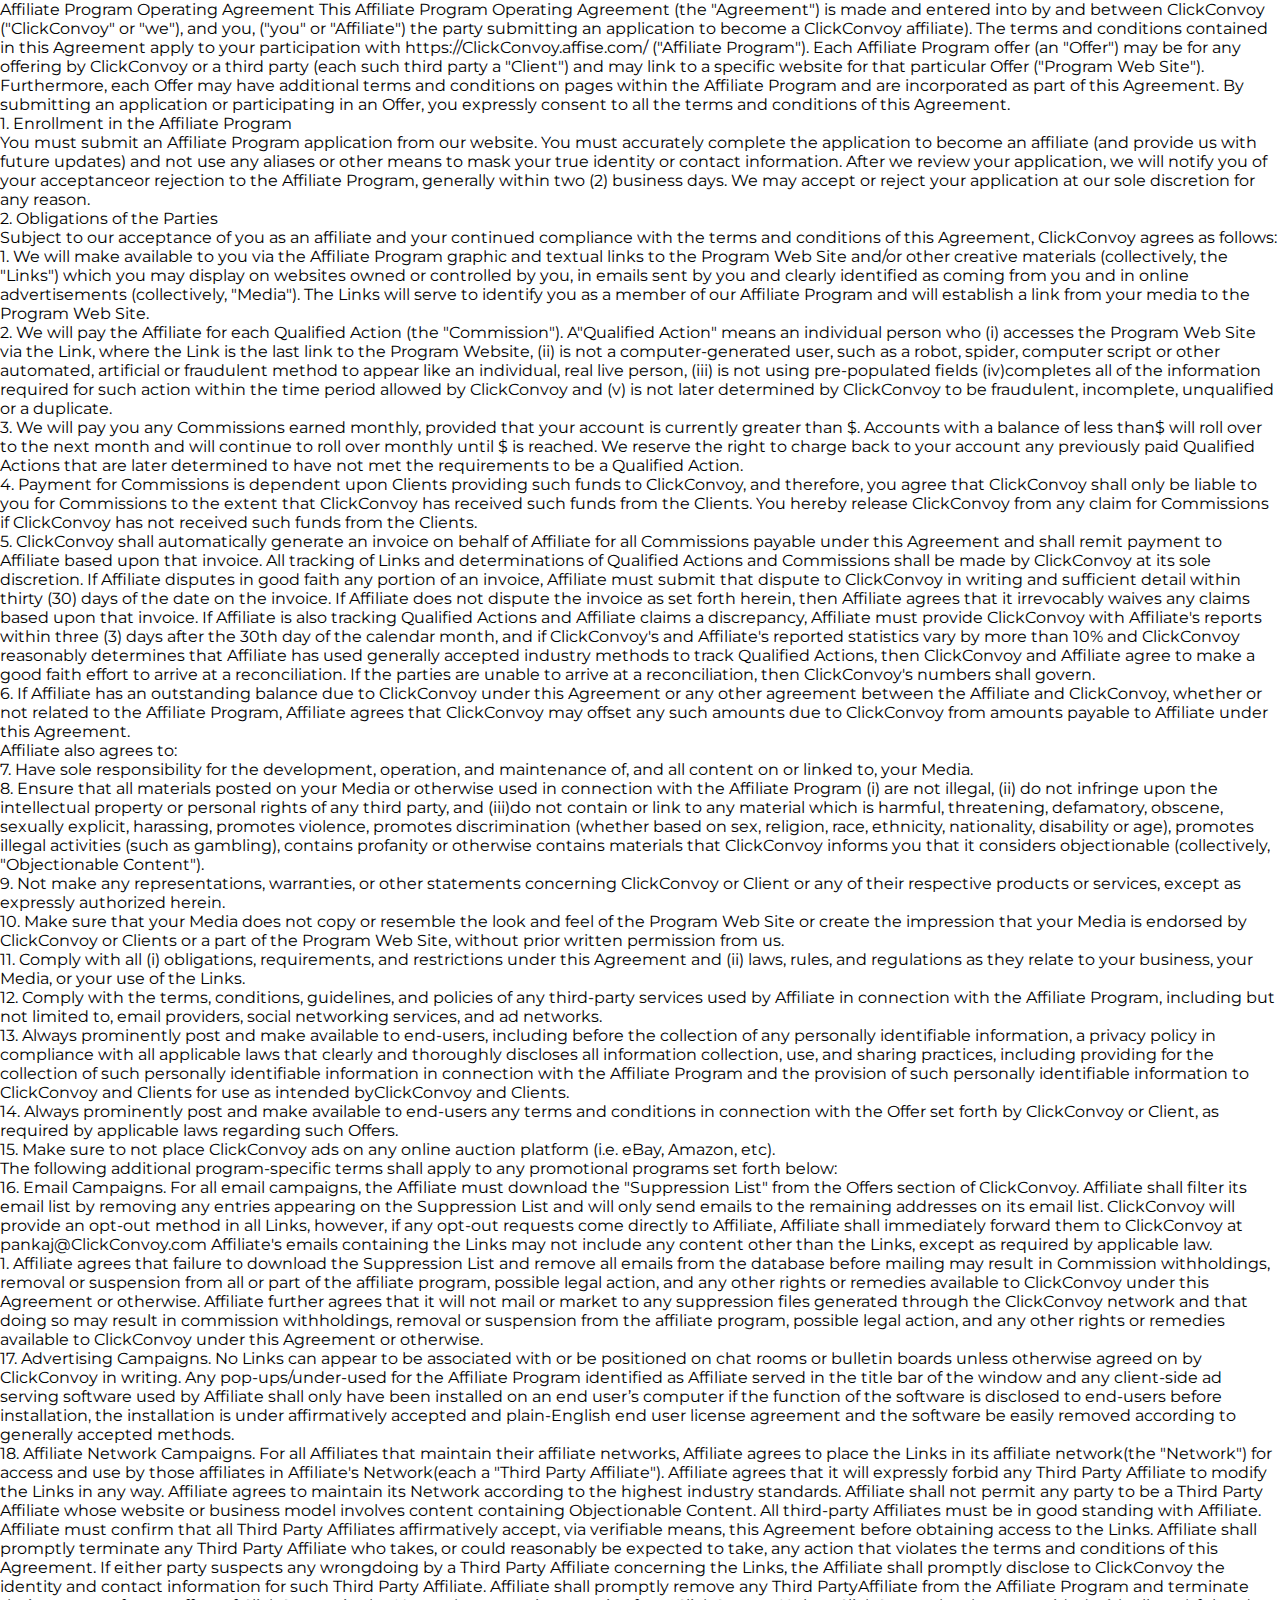
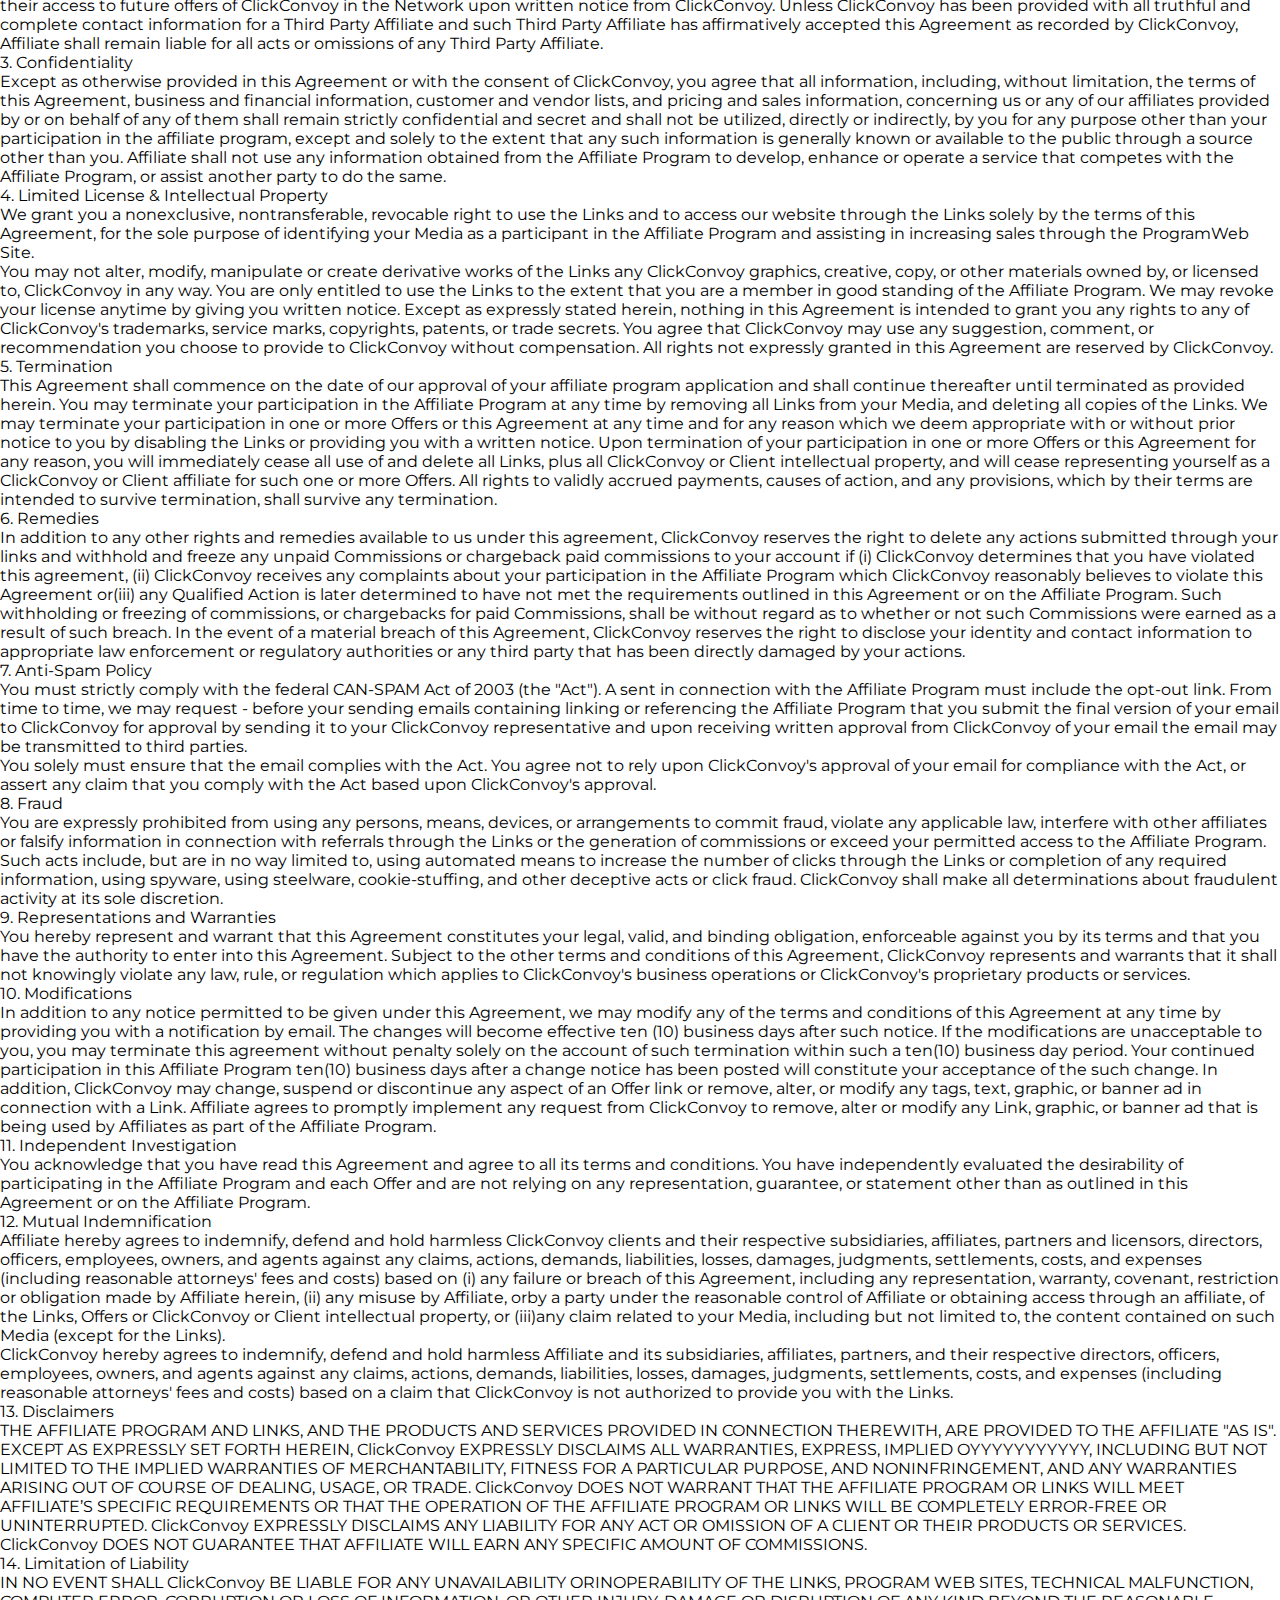
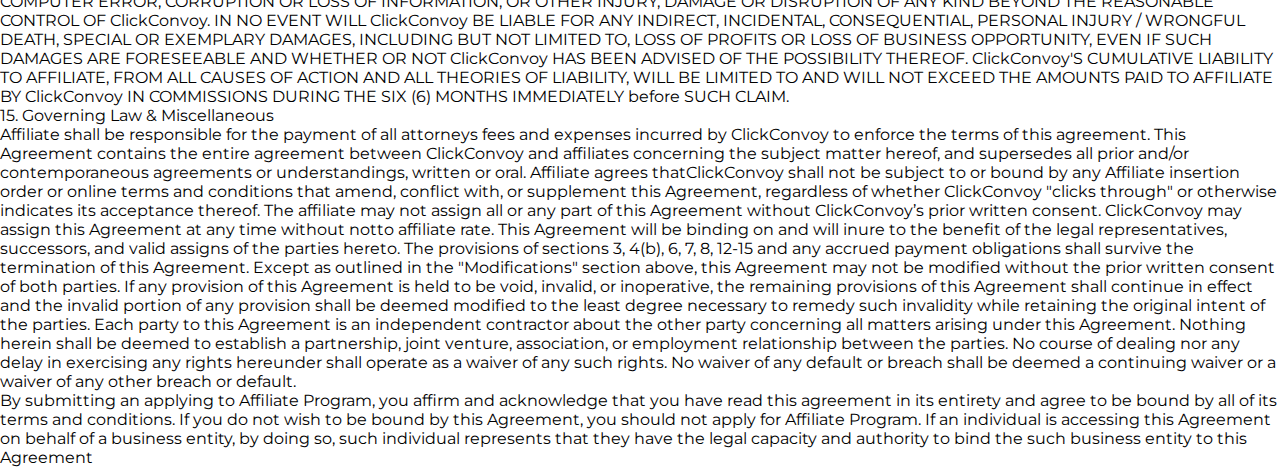
<file: TermsAndCondition.html>
<!doctype html>
<html lang="en">

<head>
    <!-- Required meta tags -->
    <meta charset="utf-8">
    <meta name="viewport" content="width=device-width, initial-scale=1">

    <!-- Bootstrap CSS -->
    <link href="https://cdn.jsdelivr.net/npm/bootstrap@5.0.2/dist/css/bootstrap.min.css" rel="stylesheet"
        integrity="sha384-EVSTQN3/azprG1Anm3QDgpJLIm9Nao0Yz1ztcQTwFspd3yD65VohhpuuCOmLASjC" crossorigin="anonymous">

    <title>ClickConvoy Publisher Signup</title>
    <link rel="stylesheet" href="./assets/css/style.css">
</head>

<body>
    <div class="pt-5 container">
        <p>Affiliate Program Operating Agreement This Affiliate Program Operating Agreement (the "Agreement")
            is made and entered into by and between ClickConvoy ("ClickConvoy" or "we"), and you,
            ("you" or "Affiliate") the party submitting an application to become a ClickConvoy
            affiliate). The terms and conditions contained in this Agreement apply to your participation with
            https://ClickConvoy.affise.com/ ("Affiliate Program"). Each Affiliate Program offer (an
            "Offer") may be for any offering by ClickConvoy or a third party (each such third party a
            "Client") and may link to a specific website for that particular Offer ("Program Web
            Site"). Furthermore, each Offer may have additional terms and conditions on pages within the Affiliate
            Program and are incorporated as part of this Agreement. By submitting an application or participating in an
            Offer, you expressly consent to all the terms and conditions of this Agreement.<br>
            1. Enrollment in the Affiliate Program<br>
            You must submit an Affiliate Program application from our website. You must accurately complete the
            application to become an affiliate (and provide us with future updates) and not use any aliases or other
            means to mask your true identity or contact information. After we review your application, we will notify
            you of your acceptanceor rejection to the Affiliate Program, generally within two (2) business days. We may
            accept or reject your application at our sole discretion for any reason.<br>
            2. Obligations of the Parties<br>
            Subject to our acceptance of you as an affiliate and your continued compliance with the terms and conditions
            of this Agreement, ClickConvoy agrees as follows:<br>
            1. We will make available to you via the Affiliate Program graphic and textual links to the Program Web Site
            and/or other creative materials (collectively, the "Links") which you may display on websites
            owned or controlled by you, in emails sent by you and clearly identified as coming from you and in online
            advertisements (collectively, "Media"). The Links will serve to identify you as a member of our
            Affiliate Program and will establish a link from your media to the Program Web Site.<br>
            2. We will pay the Affiliate for each Qualified Action (the "Commission"). A"Qualified
            Action" means an individual person who (i) accesses the Program Web Site via the Link, where the Link
            is the last link to the Program Website, (ii) is not a computer-generated user, such as a robot, spider,
            computer script or other automated, artificial or fraudulent method to appear like an individual, real live
            person, (iii) is not using pre-populated fields (iv)completes all of the information required for such
            action within the time period allowed by ClickConvoy and (v) is not later determined by ClickConvoy to be
            fraudulent, incomplete, unqualified or a duplicate.<br>
            3. We will pay you any Commissions earned monthly, provided that your account is currently greater than $.
            Accounts with a balance of less than$ will roll over to the next month and will continue to roll over
            monthly until $ is reached. We reserve the right to charge back to your account any previously paid
            Qualified Actions that are later determined to have not met the requirements to be a Qualified Action.<br>
            4. Payment for Commissions is dependent upon Clients providing such funds to ClickConvoy, and therefore, you
            agree that ClickConvoy shall only be liable to you for Commissions to the extent that ClickConvoy has
            received such funds from the Clients. You hereby release ClickConvoy from any claim for Commissions if
            ClickConvoy has not received such funds from the Clients.<br>
            5. ClickConvoy shall automatically generate an invoice on behalf of Affiliate for all Commissions payable
            under this Agreement and shall remit payment to Affiliate based upon that invoice. All tracking of Links and
            determinations of Qualified Actions and Commissions shall be made by ClickConvoy at its sole discretion. If
            Affiliate disputes in good faith any portion of an invoice, Affiliate must submit that dispute to
            ClickConvoy in writing and sufficient detail within thirty (30) days of the date on the invoice. If
            Affiliate does not dispute the invoice as set forth herein, then Affiliate agrees that it irrevocably waives
            any claims based upon that invoice. If Affiliate is also tracking Qualified Actions and Affiliate claims a
            discrepancy, Affiliate must provide ClickConvoy with Affiliate's reports within three (3) days after the
            30th day of the calendar month, and if ClickConvoy's and Affiliate's reported statistics vary by more than
            10% and ClickConvoy reasonably determines that Affiliate has used generally accepted industry methods to
            track Qualified Actions, then ClickConvoy and Affiliate agree to make a good faith effort to arrive at a
            reconciliation. If the parties are unable to arrive at a reconciliation, then ClickConvoy's numbers shall
            govern.<br>
            6. If Affiliate has an outstanding balance due to ClickConvoy under this Agreement or any other agreement
            between the Affiliate and ClickConvoy, whether or not related to the Affiliate Program, Affiliate agrees
            that ClickConvoy may offset any such amounts due to ClickConvoy from amounts payable to Affiliate under this
            Agreement.<br>
            Affiliate also agrees to:<br>
            7. Have sole responsibility for the development, operation, and maintenance of, and all content on or linked
            to, your Media.<br>
            8. Ensure that all materials posted on your Media or otherwise used in connection with the Affiliate Program
            (i) are not illegal, (ii) do not infringe upon the intellectual property or personal rights of any third
            party, and (iii)do not contain or link to any material which is harmful, threatening, defamatory, obscene,
            sexually explicit, harassing, promotes violence, promotes discrimination (whether based on sex, religion,
            race, ethnicity, nationality, disability or age), promotes illegal activities (such as gambling), contains
            profanity or otherwise contains materials that ClickConvoy informs you that it considers objectionable
            (collectively, "Objectionable Content").<br>
            9. Not make any representations, warranties, or other statements concerning ClickConvoy or Client or any of
            their respective products or services, except as expressly authorized herein.<br>
            10. Make sure that your Media does not copy or resemble the look and feel of the Program Web Site or create
            the impression that your Media is endorsed by ClickConvoy or Clients or a part of the Program Web Site,
            without prior written permission from us.<br>
            11. Comply with all (i) obligations, requirements, and restrictions under this Agreement and (ii) laws,
            rules, and regulations as they relate to your business, your Media, or your use of the Links.<br>
            12. Comply with the terms, conditions, guidelines, and policies of any third-party services used by
            Affiliate in connection with the Affiliate Program, including but not limited to, email providers, social
            networking services, and ad networks.<br>
            13. Always prominently post and make available to end-users, including before the collection of any
            personally identifiable information, a privacy policy in compliance with all applicable laws that clearly
            and thoroughly discloses all information collection, use, and sharing practices, including providing for the
            collection of such personally identifiable information in connection with the Affiliate Program and the
            provision of such personally identifiable information to ClickConvoy and Clients for use as intended
            byClickConvoy and Clients.<br>
            14. Always prominently post and make available to end-users any terms and conditions in connection with the
            Offer set forth by ClickConvoy or Client, as required by applicable laws regarding such Offers.<br>
            15. Make sure to not place ClickConvoy ads on any online auction platform (i.e. eBay, Amazon, etc).<br>
            The following additional program-specific terms shall apply to any promotional programs set forth below:<br>
            16. Email Campaigns. For all email campaigns, the Affiliate must download the "Suppression List"
            from the Offers section of ClickConvoy. Affiliate shall filter its email list by removing any entries
            appearing on the Suppression List and will only send emails to the remaining addresses on its email list.
            ClickConvoy will provide an opt-out method in all Links, however, if any opt-out requests come directly to
            Affiliate, Affiliate shall immediately forward them to ClickConvoy at pankaj@ClickConvoy.com Affiliate's
            emails containing the Links may not include any content other than the Links, except as required by
            applicable law.<br>
            1. Affiliate agrees that failure to download the Suppression List and remove all emails from the database
            before mailing may result in Commission withholdings, removal or suspension from all or part of the
            affiliate program, possible legal action, and any other rights or remedies available to ClickConvoy under
            this Agreement or otherwise. Affiliate further agrees that it will not mail or market to any suppression
            files generated through the ClickConvoy network and that doing so may result in commission withholdings,
            removal or suspension from the affiliate program, possible legal action, and any other rights or remedies
            available to ClickConvoy under this Agreement or otherwise.<br>
            17. Advertising Campaigns. No Links can appear to be associated with or be positioned on chat rooms or
            bulletin boards unless otherwise agreed on by ClickConvoy in writing. Any pop-ups/under-used for the
            Affiliate Program identified as Affiliate served in the title bar of the window and any client-side ad
            serving software used by Affiliate shall only have been installed on an end user&rsquo;s computer if the
            function of the software is disclosed to end-users before installation, the installation is under
            affirmatively accepted and plain-English end user license agreement and the software be easily removed
            according to generally accepted methods.<br>
            18. Affiliate Network Campaigns. For all Affiliates that maintain their affiliate networks, Affiliate agrees
            to place the Links in its affiliate network(the "Network") for access and use by those affiliates
            in Affiliate's Network(each a "Third Party Affiliate"). Affiliate agrees that it will expressly
            forbid any Third Party Affiliate to modify the Links in any way. Affiliate agrees to maintain its Network
            according to the highest industry standards. Affiliate shall not permit any party to be a Third Party
            Affiliate whose website or business model involves content containing Objectionable Content. All third-party
            Affiliates must be in good standing with Affiliate. Affiliate must confirm that all Third Party Affiliates
            affirmatively accept, via verifiable means, this Agreement before obtaining access to the Links. Affiliate
            shall promptly terminate any Third Party Affiliate who takes, or could reasonably be expected to take, any
            action that violates the terms and conditions of this Agreement. If either party suspects any wrongdoing by
            a Third Party Affiliate concerning the Links, the Affiliate shall promptly disclose to ClickConvoy the
            identity and contact information for such Third Party Affiliate. Affiliate shall promptly remove any Third
            PartyAffiliate from the Affiliate Program and terminate their access to future offers of ClickConvoy in the
            Network upon written notice from ClickConvoy. Unless ClickConvoy has been provided with all truthful and
            complete contact information for a Third Party Affiliate and such Third Party Affiliate has affirmatively
            accepted this Agreement as recorded by ClickConvoy, Affiliate shall remain liable for all acts or omissions
            of any Third Party Affiliate.<br>
            3. Confidentiality<br>
            Except as otherwise provided in this Agreement or with the consent of ClickConvoy, you agree that all
            information, including, without limitation, the terms of this Agreement, business and financial information,
            customer and vendor lists, and pricing and sales information, concerning us or any of our affiliates
            provided by or on behalf of any of them shall remain strictly confidential and secret and shall not be
            utilized, directly or indirectly, by you for any purpose other than your participation in the affiliate
            program, except and solely to the extent that any such information is generally known or available to the
            public through a source other than you. Affiliate shall not use any information obtained from the Affiliate
            Program to develop, enhance or operate a service that competes with the Affiliate Program, or assist another
            party to do the same.<br>
            4. Limited License &amp; Intellectual Property<br>
            We grant you a nonexclusive, nontransferable, revocable right to use the Links and to access our website
            through the Links solely by the terms of this Agreement, for the sole purpose of identifying your Media as a
            participant in the Affiliate Program and assisting in increasing sales through the ProgramWeb Site.<br>
            You may not alter, modify, manipulate or create derivative works of the Links any ClickConvoy graphics,
            creative, copy, or other materials owned by, or licensed to, ClickConvoy in any way. You are only entitled
            to use the Links to the extent that you are a member in good standing of the Affiliate Program. We may
            revoke your license anytime by giving you written notice. Except as expressly stated herein, nothing in this
            Agreement is intended to grant you any rights to any of ClickConvoy's trademarks, service marks, copyrights,
            patents, or trade secrets. You agree that ClickConvoy may use any suggestion, comment, or recommendation you
            choose to provide to ClickConvoy without compensation. All rights not expressly granted in this Agreement
            are reserved by ClickConvoy.<br>
            5. Termination<br>
            This Agreement shall commence on the date of our approval of your affiliate program application and shall
            continue thereafter until terminated as provided herein. You may terminate your participation in the
            Affiliate Program at any time by removing all Links from your Media, and deleting all copies of the Links.
            We may terminate your participation in one or more Offers or this Agreement at any time and for any reason
            which we deem appropriate with or without prior notice to you by disabling the Links or providing you with a
            written notice. Upon termination of your participation in one or more Offers or this Agreement for any
            reason, you will immediately cease all use of and delete all Links, plus all ClickConvoy or Client
            intellectual property, and will cease representing yourself as a ClickConvoy or Client affiliate for such
            one or more Offers. All rights to validly accrued payments, causes of action, and any provisions, which by
            their terms are intended to survive termination, shall survive any termination.<br>
            6. Remedies<br>
            In addition to any other rights and remedies available to us under this agreement, ClickConvoy reserves the
            right to delete any actions submitted through your links and withhold and freeze any unpaid Commissions or
            chargeback paid commissions to your account if (i) ClickConvoy determines that you have violated this
            agreement, (ii) ClickConvoy receives any complaints about your participation in the Affiliate Program which
            ClickConvoy reasonably believes to violate this Agreement or(iii) any Qualified Action is later determined
            to have not met the requirements outlined in this Agreement or on the Affiliate Program. Such withholding or
            freezing of commissions, or chargebacks for paid Commissions, shall be without regard as to whether or not
            such Commissions were earned as a result of such breach. In the event of a material breach of this
            Agreement, ClickConvoy reserves the right to disclose your identity and contact information to appropriate
            law enforcement or regulatory authorities or any third party that has been directly damaged by your
            actions.<br>
            7. Anti-Spam Policy<br>
            You must strictly comply with the federal CAN-SPAM Act of 2003 (the "Act"). A sent in connection
            with the Affiliate Program must include the opt-out link. From time to time, we may request - before your
            sending emails containing linking or referencing the Affiliate Program that you submit the final version of
            your email to ClickConvoy for approval by sending it to your ClickConvoy representative and upon receiving
            written approval from ClickConvoy of your email the email may be transmitted to third parties.<br>
            You solely must ensure that the email complies with the Act. You agree not to rely upon ClickConvoy's
            approval of your email for compliance with the Act, or assert any claim that you comply with the Act based
            upon ClickConvoy's approval.<br>
            8. Fraud<br>
            You are expressly prohibited from using any persons, means, devices, or arrangements to commit fraud,
            violate any applicable law, interfere with other affiliates or falsify information in connection with
            referrals through the Links or the generation of commissions or exceed your permitted access to the
            Affiliate Program. Such acts include, but are in no way limited to, using automated means to increase the
            number of clicks through the Links or completion of any required information, using spyware, using
            steelware, cookie-stuffing, and other deceptive acts or click fraud. ClickConvoy shall make all
            determinations about fraudulent activity at its sole discretion.<br>
            9. Representations and Warranties<br>
            You hereby represent and warrant that this Agreement constitutes your legal, valid, and binding obligation,
            enforceable against you by its terms and that you have the authority to enter into this Agreement. Subject
            to the other terms and conditions of this Agreement, ClickConvoy represents and warrants that it shall not
            knowingly violate any law, rule, or regulation which applies to ClickConvoy's business operations or
            ClickConvoy's proprietary products or services.<br>
            10. Modifications<br>
            In addition to any notice permitted to be given under this Agreement, we may modify any of the terms and
            conditions of this Agreement at any time by providing you with a notification by email. The changes will
            become effective ten (10) business days after such notice. If the modifications are unacceptable to you, you
            may terminate this agreement without penalty solely on the account of such termination within such a ten(10)
            business day period. Your continued participation in this Affiliate Program ten(10) business days after a
            change notice has been posted will constitute your acceptance of the such change. In addition, ClickConvoy
            may change, suspend or discontinue any aspect of an Offer link or remove, alter, or modify any tags, text,
            graphic, or banner ad in connection with a Link. Affiliate agrees to promptly implement any request from
            ClickConvoy to remove, alter or modify any Link, graphic, or banner ad that is being used by Affiliates as
            part of the Affiliate Program.<br>
            11. Independent Investigation<br>
            You acknowledge that you have read this Agreement and agree to all its terms and conditions. You have
            independently evaluated the desirability of participating in the Affiliate Program and each Offer and are
            not relying on any representation, guarantee, or statement other than as outlined in this Agreement or on
            the Affiliate Program.<br>
            12. Mutual Indemnification<br>
            Affiliate hereby agrees to indemnify, defend and hold harmless ClickConvoy clients and their respective
            subsidiaries, affiliates, partners and licensors, directors, officers, employees, owners, and agents against
            any claims, actions, demands, liabilities, losses, damages, judgments, settlements, costs, and expenses
            (including reasonable attorneys' fees and costs) based on (i) any failure or breach of this Agreement,
            including any representation, warranty, covenant, restriction or obligation made by Affiliate herein, (ii)
            any misuse by Affiliate, orby a party under the reasonable control of Affiliate or obtaining access through
            an affiliate, of the Links, Offers or ClickConvoy or Client intellectual property, or (iii)any claim related
            to your Media, including but not limited to, the content contained on such Media (except for the Links).<br>
            ClickConvoy hereby agrees to indemnify, defend and hold harmless Affiliate and its subsidiaries, affiliates,
            partners, and their respective directors, officers, employees, owners, and agents against any claims,
            actions, demands, liabilities, losses, damages, judgments, settlements, costs, and expenses (including
            reasonable attorneys' fees and costs) based on a claim that ClickConvoy is not authorized to provide you
            with the Links.<br>
            13. Disclaimers<br>
            THE AFFILIATE PROGRAM AND LINKS, AND THE PRODUCTS AND SERVICES PROVIDED IN CONNECTION THEREWITH, ARE
            PROVIDED TO THE AFFILIATE "AS IS". EXCEPT AS EXPRESSLY SET FORTH HEREIN, ClickConvoy EXPRESSLY
            DISCLAIMS ALL WARRANTIES, EXPRESS, IMPLIED OYYYYYYYYYYY, INCLUDING BUT NOT LIMITED TO THE IMPLIED WARRANTIES
            OF MERCHANTABILITY, FITNESS FOR A PARTICULAR PURPOSE, AND NONINFRINGEMENT, AND ANY WARRANTIES ARISING OUT OF
            COURSE OF DEALING, USAGE, OR TRADE. ClickConvoy DOES NOT WARRANT THAT THE AFFILIATE PROGRAM OR LINKS WILL
            MEET AFFILIATE&rsquo;S SPECIFIC REQUIREMENTS OR THAT THE OPERATION OF THE AFFILIATE PROGRAM OR LINKS WILL BE
            COMPLETELY ERROR-FREE OR UNINTERRUPTED. ClickConvoy EXPRESSLY DISCLAIMS ANY LIABILITY FOR ANY ACT OR
            OMISSION OF A CLIENT OR THEIR PRODUCTS OR SERVICES. ClickConvoy DOES NOT GUARANTEE THAT AFFILIATE WILL EARN
            ANY SPECIFIC AMOUNT OF COMMISSIONS.<br>
            14. Limitation of Liability<br>
            IN NO EVENT SHALL ClickConvoy BE LIABLE FOR ANY UNAVAILABILITY ORINOPERABILITY OF THE LINKS, PROGRAM WEB
            SITES, TECHNICAL MALFUNCTION, COMPUTER ERROR, CORRUPTION OR LOSS OF INFORMATION, OR OTHER INJURY, DAMAGE OR
            DISRUPTION OF ANY KIND BEYOND THE REASONABLE CONTROL OF ClickConvoy. IN NO EVENT WILL ClickConvoy BE LIABLE
            FOR ANY INDIRECT, INCIDENTAL, CONSEQUENTIAL, PERSONAL INJURY / WRONGFUL DEATH, SPECIAL OR EXEMPLARY DAMAGES,
            INCLUDING BUT NOT LIMITED TO, LOSS OF PROFITS OR LOSS OF BUSINESS OPPORTUNITY, EVEN IF SUCH DAMAGES ARE
            FORESEEABLE AND WHETHER OR NOT ClickConvoy HAS BEEN ADVISED OF THE POSSIBILITY THEREOF. ClickConvoy'S
            CUMULATIVE LIABILITY TO AFFILIATE, FROM ALL CAUSES OF ACTION AND ALL THEORIES OF LIABILITY, WILL BE LIMITED
            TO AND WILL NOT EXCEED THE AMOUNTS PAID TO AFFILIATE BY ClickConvoy IN COMMISSIONS DURING THE SIX (6) MONTHS
            IMMEDIATELY before SUCH CLAIM.<br>
            15. Governing Law &amp; Miscellaneous<br>
            Affiliate shall be responsible for the payment of all attorneys fees and expenses incurred by ClickConvoy to
            enforce the terms of this agreement. This Agreement contains the entire agreement between ClickConvoy and
            affiliates concerning the subject matter hereof, and supersedes all prior and/or contemporaneous agreements
            or understandings, written or oral. Affiliate agrees thatClickConvoy shall not be subject to or bound by any
            Affiliate insertion order or online terms and conditions that amend, conflict with, or supplement this
            Agreement, regardless of whether ClickConvoy "clicks through" or otherwise indicates its
            acceptance thereof. The affiliate may not assign all or any part of this Agreement without
            ClickConvoy&rsquo;s prior written consent. ClickConvoy may assign this Agreement at any time without notto
            affiliate rate. This Agreement will be binding on and will inure to the benefit of the legal
            representatives, successors, and valid assigns of the parties hereto. The provisions of sections 3, 4(b), 6,
            7, 8, 12-15 and any accrued payment obligations shall survive the termination of this Agreement. Except as
            outlined in the "Modifications" section above, this Agreement may not be modified without the
            prior written consent of both parties. If any provision of this Agreement is held to be void, invalid, or
            inoperative, the remaining provisions of this Agreement shall continue in effect and the invalid portion of
            any provision shall be deemed modified to the least degree necessary to remedy such invalidity while
            retaining the original intent of the parties. Each party to this Agreement is an independent contractor
            about the other party concerning all matters arising under this Agreement. Nothing herein shall be deemed to
            establish a partnership, joint venture, association, or employment relationship between the parties. No
            course of dealing nor any delay in exercising any rights hereunder shall operate as a waiver of any such
            rights. No waiver of any default or breach shall be deemed a continuing waiver or a waiver of any other
            breach or default.<br>
            By submitting an applying to Affiliate Program, you affirm and acknowledge that you have read this agreement
            in its entirety and agree to be bound by all of its terms and conditions. If you do not wish to be bound by
            this Agreement, you should not apply for Affiliate Program. If an individual is accessing this Agreement on
            behalf of a business entity, by doing so, such individual represents that they have the legal capacity and
            authority to bind the such business entity to this Agreement<br>
        </p>
    </div>



    <script src="https://code.jquery.com/jquery-3.6.1.min.js"
        integrity="sha256-o88AwQnZB+VDvE9tvIXrMQaPlFFSUTR+nldQm1LuPXQ=" crossorigin="anonymous"></script>
    <!-- bootstrap js -->
    <script src="https://cdn.jsdelivr.net/npm/bootstrap@5.0.2/dist/js/bootstrap.bundle.min.js"
        integrity="sha384-MrcW6ZMFYlzcLA8Nl+NtUVF0sA7MsXsP1UyJoMp4YLEuNSfAP+JcXn/tWtIaxVXM"
        crossorigin="anonymous"></script>
    <!-- GSAP -->
</body>

</html>
</file>
<file: assets/css/style.css>
@import url("https://fonts.googleapis.com/css2?family=Montserrat:wght@100;200;400;500;600;700;800;900&display=swap");

@import url(./sm-nav.css);
@import url(./list.css);
@import "./join-us.css";
@import "./footer.css";

* {
  margin: 0;
  padding: 0;
  box-sizing: border-box;
}

body {
  /* background: rgb(0, 115, 207);
  background: linear-gradient(
    0deg,
    rgba(0, 115, 207, 1) 0%,
    rgba(255, 255, 255, 1) 100%
  ); */
  font-family: "Montserrat", sans-serif;
}

a {
  text-decoration: none;
}

ul,
li {
  margin: 0 !important;
}

.true-blue {
  color: #0073cf;
}

.bg-true-blue {
  background-color: #0073cf;
}
.bg-azure-blue {
  background-color: #046cd2;
}

/* Navbar */

.navbar-nav {
  margin-right: 25px !important;
}

.navbar-brand img {
  width: 120px;
}
@media (max-width: 560px) {
  .navbar-brand img {
    width: 70px;
  }
}

.nav-link {
  font-weight: 500;
  margin: 0 15px;
}

@media (max-width: 991px) {
  .nav-hide {
    display: none !important;
  }
}

/* Small Navigation */

.small-navigation {
  z-index: 99;
}

@media (min-width: 991px) {
  .sm-nav {
    display: none;
  }
}

/* .hero-section,.offerings,.advertiser,.publisher,.join-us {
  height:min-content;
} */

.hero-section {
  height: 97vh;
}

@media (max-width: 560px) {
  .hero-section {
    height: 91vh;
  }
}

/* Banner */

.banner-button {
  margin: 5px;
}

@media (max-width: 768px) {
  .banner span.block {
    font-size: 2.5rem;
  }
}

@media (max-width: 390px) {
  .banner .banner-head {
    margin-top: 50px;
    font-size: 5rem !important;
  }
}

.banner-img {
  margin-top: 0;
  text-align: left;
  padding-right: 20px;
  width: 90% !important;
}

@media (min-width: 768px) {
  .banner-img {
    text-align: left;
    padding-right: 100px !important;
    max-width: 42%;
  }
}

@media (max-width: 560px) {
  .banner {
    height: 100vh;
  }
  .banner-img {
    display: none;
  }
}

.banner .banner-text {
  font-size: 1.8rem !important;
  margin-left: 17px !important;
}

@media (max-width: 568px) {
  .banner .banner-text {
    font-size: 1.3rem !important;
    margin-left: 20px !important;
  }
}

/* Advertisers */

.advertiser .adv-img {
  width: 200px !important;
  height: 170px !important;
}

.service-section .icon-box {
  margin-bottom: 20px;
  padding: 30px;
  border-radius: 6px;
  background-color: whitesmoke;
}
.service-section .icon-box:hover .service-title a {
  color: #41a1fd;
}
.service-section .icon-box .service-icon {
  float: left;
  color: #41a1fd;
  font-size: 40px;
}

.service-section .icon-box .service-title {
  font-weight: 700;
  font-size: 1rem;
  margin-top: 30px;
  line-height: 1.3;
}

.service-section .icon-box .service-title.not {
  font-size: 1.2rem !important;
}

@media (min-width: 992px) {
  .service-section .icon-box .service-title {
    font-weight: 700;
    font-size: 2.5rem !important;
    margin-top: 30px;
    line-height: 1.3;
  }
  .service-section .icon-box .service-title.not {
    font-size: 2.5rem !important;
    margin-top: 20px;
  }
}
.service-section .icon-box .service-title a {
  color: #556270;
  transition: 0.3s;
  text-decoration: none;
}
.service-section .icon-box .service-para {
  margin-left: 70px;
  line-height: 24px;
  font-size: 14px;
}
.service-section .service-main-heading {
  color: #556270;
  padding: 0;
  margin-bottom: 20px;
  line-height: 1;
  font-size: 3rem;
  font-weight: 600;
}

/* Publishers */
.publisher .pub-img {
  width: 150px;
}

.publisher .service-section .container .service-title {
  font-size: 2rem !important;
}

.publisher .service-section .container .col-lg-4 .service-title {
  font-size: 1.5rem !important;
}

/* Join us */

@media (min-width: 768px) {
  .stats {
    padding-top: 4em !important;
    height: 93vh;
  }
}

.main-heading3,
.main-heading4 {
  margin-bottom: 0.8em !important;
}

.stats h1 {
  font-size: 3rem;
  font-weight: 500;
  margin-bottom: 25px;
}

.dt {
  font-size: 2rem;
  font-weight: 400;
  background-color: whitesmoke;
  margin: 5px;
  padding: 0 20px;
  border-radius: 10px;
  display: block;
}

.client-slider {
  margin-top: 0;
  /* align-items: center;
  justify-content: center; */
}
@keyframes scroll {
  0% {
    transform: translateX(0);
  }
  100% {
    transform: translateX(calc(-250px * 7));
  }
}

.slide {
  max-width: 200px !important;
  min-height: 100px !important;
  margin: 0 7px;
  /* background: linear-gradient(135deg, #fff 0%, #9bcac9 100%); */
  padding: 5px;
  text-align: center !important;
  align-items: center;
}
.slider {
  height: 100px;
  margin: auto;
  overflow: hidden;
  position: relative;
  width: auto;
}
.slider .slide-track {
  animation: scroll 40s linear infinite;
  display: flex;
  width: calc(250px * 14);
}

@media (max-width: 560px) {
  .slider .slide-track img {
    width: 150px;
  }
}

.slider .slide {
  height: 100px;
  width: 250px;
}

.slide.nutrayogi img {
  width: 170px !important;
}

/* missionM*/

.mission {
  padding-top: 3em;
  height: 93vh;
}

.mission .para {
  font-weight: 500;
}

.mission .mis-img {
  width: 150px;
}

@media (max-width: 568px) {
  .mission .mis-img {
    width: 60px;
  }

  .mission {
    height: max-content;
    padding-bottom: 10px;
  }
}

/* Footer */

@media (min-width: 568px) {
  .f-col {
    padding: 0 1em;
  }
}

/* DYNAMic TEXT */
.banner-text-box {
  height: 100px;
}


@media (max-width: 568px) {
  .banner-text-box {
    height: 50px;
    margin-bottom: 50px !important;
  }
}
</file>
